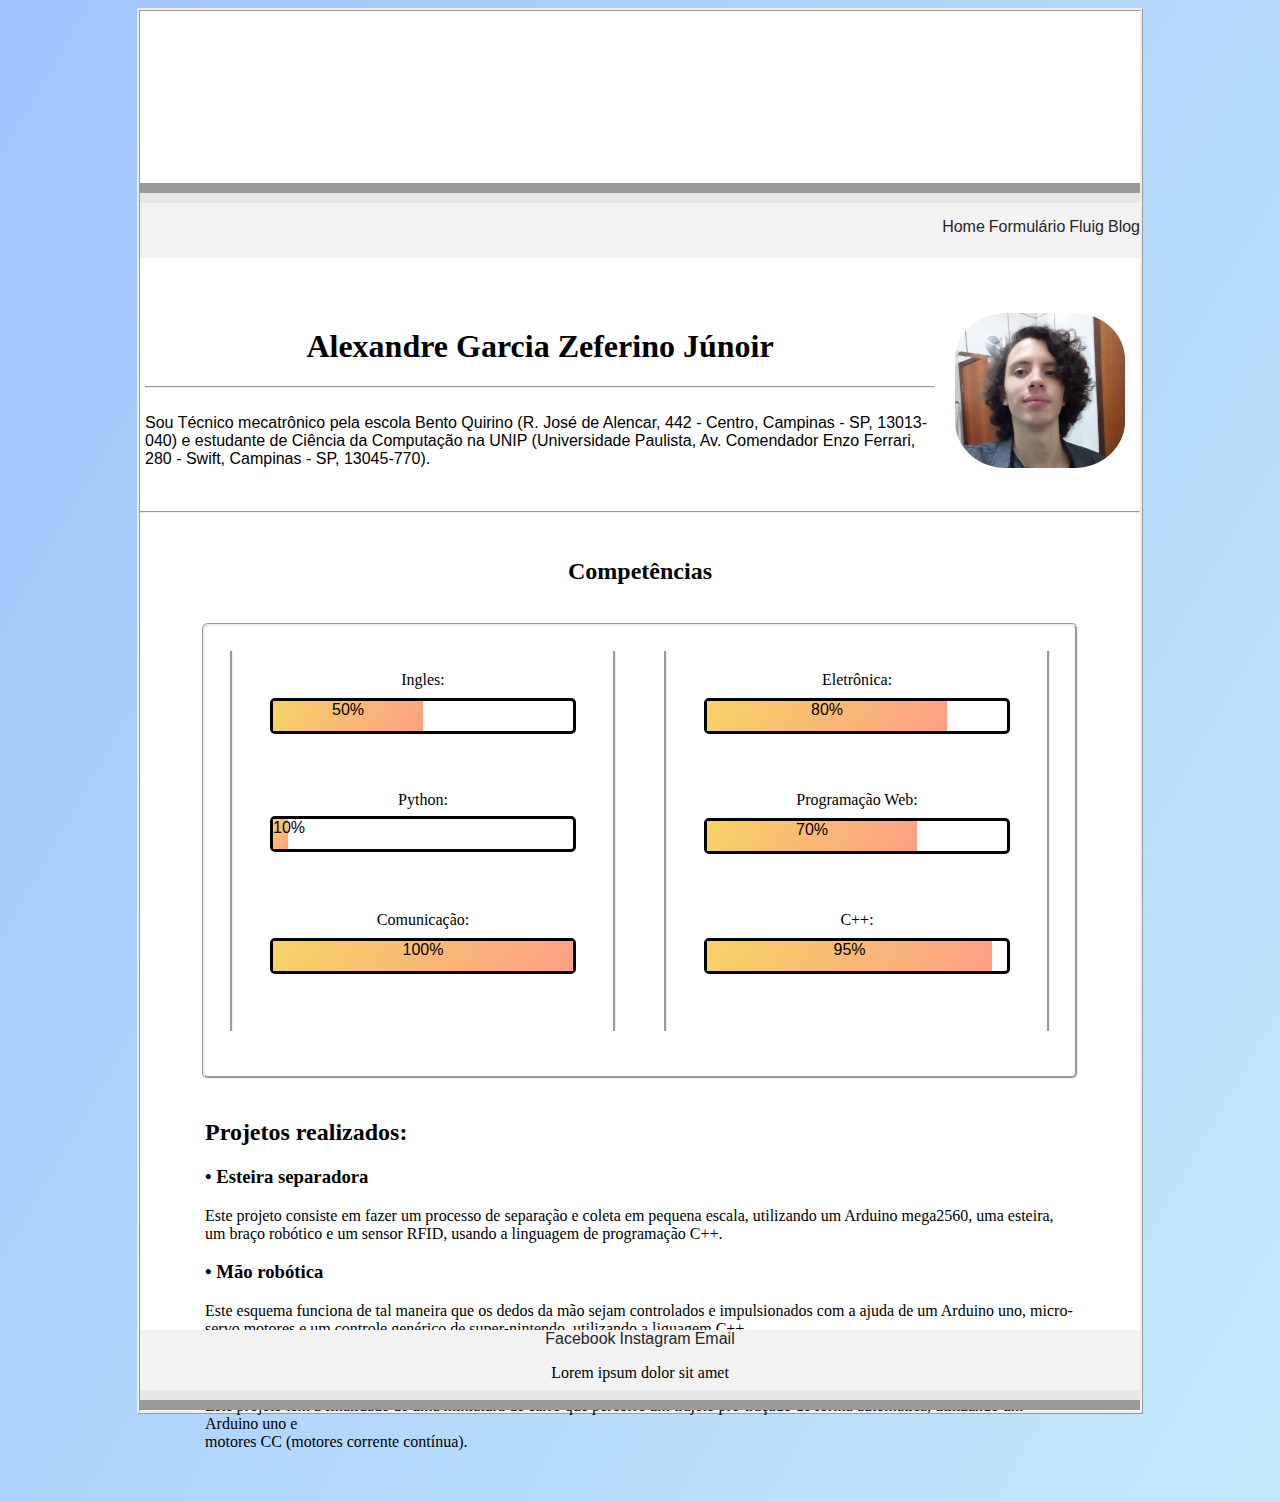
<file: index.html>
<!DOCTYPE html>
<html>
<head>

	<meta charset="utf-8">
	<meta name="viewport" content="width=device-width, initial-scale=1">

	<title>Desafio fluig home</title>

	<link rel="stylesheet" type="text/css" href="desafio fluig home(portfolio)/desafio fluig home css.css">



</head>

<body id="color">
	<div class="tudo">
		<header>

			<div class="Gray-rectangle">
			</div>

			<div class="Whitegray-rectangle">
			</div>

					
			<div class="nav">
				<nav>

					<a href="#" class="link">Home</a>
					<a href="desafio fluig formulario/desafio fluig.html" class="link">Formulário</a>
					<a href="desafio fluig fluig/desafio fluig fluig.html" class="link">Fluig</a>
					<a href="desafio fluig blog/desafio fluig blog.html" class="link">Blog</a>
							
				</nav>
			</div>	

			<div class="titulo">

				<center><p id="nome_text"><h1>Alexandre Garcia Zeferino Júnoir</h1></p></center>

				<hr />
				<br />

				<a>Sou Técnico mecatrônico pela escola Bento Quirino (R. José de Alencar, 442 - Centro, Campinas - SP, 13013-040) e estudante de Ciência da Computação na UNIP (Universidade Paulista, Av. Comendador Enzo Ferrari, 280 - Swift, Campinas - SP, 13045-770).</a>

			</div>

			<div class="foto">
				<img id="alexandree" src= "desafio fluig home(portfolio)/alexandre 2.jpeg" alt="Alexandre Garcia Zeferino Junior" width="170px" heigth="170px">
			</div> 

			<hr class="separaçao" />

		</header>

		<main>

			<div class="Competencias_text">
				<p id="titulo_competencias"><h2>Competências</h2></p>
			</div>

			<div class="div_geral_graficos">

				<div class="graficos_1">

					<div class="grafico_ingles">

						<p>Ingles:</p>
						<br />
						<div class="grafico1">
							<div class="porc_1">
								<a>50%</a>
							</div>

						</div>

					</div>

					<div class="grafico_python">
						<p>Python:</p><br />
						<br />
						<div class="grafico2">
							<div class="porc_2">
								<a>10%</a>
							</div>

						</div>

					</div>

					<div class="grafico_comunicacao">
					<p>Comunicação:</p>
					<br />	
						<div class="grafico3">
							<div class="porc_3">
								<a>100%</a>	
							</div>

						</div>

					</div>

				</div>



				<div class="graficos_2">

					<div class="grafico_eletronica">
					<p>Eletrônica:</p>
					<br />
						<div class="grafico4">
							<div class="porc_4">
								<a>80%</a>
							</div>

						</div>

					</div>

					<div class="grafico_programacao_web">
					<p>Programação Web:</p>
					<br />	
						<div class="grafico5">
							<div class="porc_5">
								<a>70%</a>
							</div>

						</div>

					</div>

					<div class="grafico_programacao_arduino">
						<p>C++:</p>
						<br />
							<div class="grafico6">
								<div class="porc_6">
									<a>95%</a>
								</div>
							</div>
					</div>

				</div>

			</div>
	

			<div class="projetos">
				<p><h2>Projetos realizados:</h2></p>
				
				<p><h3>• Esteira separadora</h3></p>
                    <p>Este projeto consiste em fazer um processo de separação e coleta em pequena escala, utilizando um Arduino mega2560, uma esteira, um braço robótico e um sensor RFID, usando a linguagem de programação C++.</p>
                    <p><h3>• Mão robótica</h3></p>
                    <p>Este esquema funciona de tal maneira que os dedos da mão sejam controlados e impulsionados com a ajuda de um Arduino uno, micro-servo motores e um controle genérico de super-nintendo, utilizando a liguagem C++.</p>
                    <p><h3>• Carro automatizado</h3></p>
                    <p>Este projeto tem a finalidade de uma miniatura de carro que percorre um trajeto pré-traçado de forma automática, utilizando um Arduino uno e<br /> motores CC (motores corrente contínua).</p>
              </div> 

			</div>


		</main>

		<footer>
			
			<div class="rodape">
				<nav>

					<a href="https://www.facebook.com/totvsip" target="_blank" class="link">Facebook</a>

					<a href="https://www.instagram.com/totvs/" target="_blank" class="link">Instagram</a>
 
					<a href="https://mail.google.com/mail/u/0/#inbox" target="_blank" class="link">Email</a>

						<p>Lorem ipsum dolor sit amet</p>
				</nav>
			</div>

			<div class="Whitegray-rectangle1">
			</div>

			<div class="Gray-rectangle1">
			</div>


		</footer>

	</div>



</body>
</html>
</file>
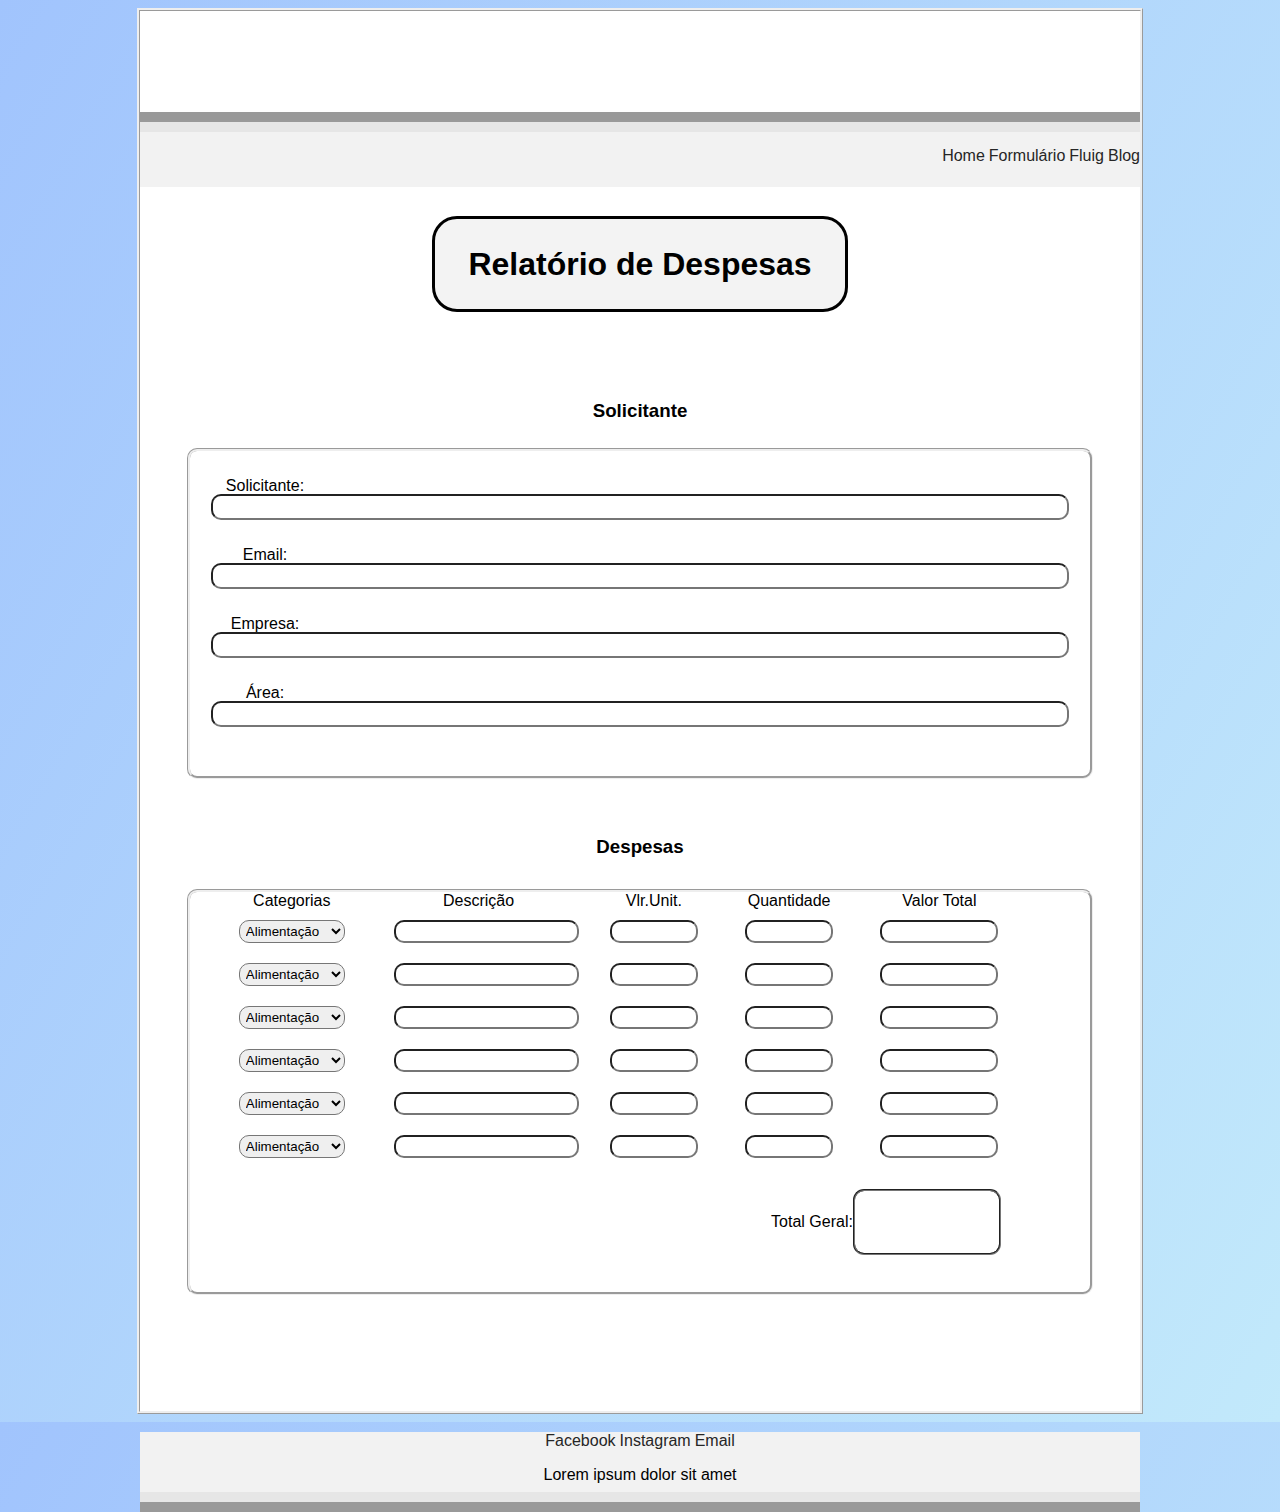
<file: desafio fluig formulario/desafio fluig.html>
<!DOCTYPE html>
<html>
	<head>
		<meta charset="utf-8">
		<meta name="viewport" content="width=device-width, initial-scale=1">
		<title>Relatório de Despesas</title>

		<link rel="stylesheet" type="text/css" href="desafio fluig css.css">


	</head>

	<body id="color">
		<div class="tudo">
			

				<header>

					<div class="Gray-rectangle">
					</div>

					<div class="Whitegray-rectangle">
					</div>

					
					<div class="nav">
						<nav>

								<a href="../index.html" class="link">Home</a>
								<a href="#" class="link">Formulário</a>
								<a href="../desafio fluig fluig/desafio fluig fluig.html" class="link">Fluig</a>
								<a href="../desafio fluig blog/desafio fluig blog.html" class="link">Blog</a>
							
						</nav>
					</div>	

					<div class="titulo">

						<a><h1>Relatório de Despesas</h1></a>

					</div>

				</header>

			



			<main>
				<div class="solicitante">
					<center><a id="text_solicitante"><h3>Solicitante</h3></a></center>
				</div>
				
				<div class="solicitante_infos">
					<div class="paragrafos_solicitante">
						<p>Solicitante:</p>
					</div>
					<br />
					<input type="text" class="inp_text_solicitante" size="100" />
					<br />
					<div class="paragrafos_solicitante">
						<p>Email:</p>
					</div>
					<br />
					<input type="text" class="inp_text_solicitante" size="100" />
					<br />
					<div class="paragrafos_solicitante">
						<p>Empresa:</p>
					</div>
					<br />
					<input type="text" class="inp_text_solicitante" size="100" />
					<br />
					<div class="paragrafos_solicitante">
						<p>Área:</p>
					</div>
					<br />
					<input type="text" class="inp_text_solicitante" size="100" />
				</div>

				<div class="despesas">
					<center><a><h3 id="text_despesas">Despesas</h3></a></center>
				</div>

				<div class="despesas_infos">

					<div class="categoria">

						<a>Categorias</a>
						<br />
						<select class="inp_selecionar" name="selecionar">
							<option>Alimentação</option>
							<option>Pedágio</option>
							<option>Hospedagem</option>
							<option>Combustível</option>
							<option>Outra</option>

						</select>

						<select class="inp_selecionar" name="selecionar">
							<option>Alimentação</option>
							<option>Pedágio</option>
							<option>Hospedagem</option>
							<option>Combustível</option>
							<option>Outra</option>
								
						</select> 

						<select class="inp_selecionar" name="selecionar">
							<option>Alimentação</option>
							<option>Pedágio</option>
							<option>Hospedagem</option>
							<option>Combustível</option>
							<option>Outra</option>
								
						</select> 

						<select class="inp_selecionar" name="selecionar">
							<option>Alimentação</option>
							<option>Pedágio</option>
							<option>Hospedagem</option>
							<option>Combustível</option>
							<option>Outra</option>
								
						</select> 

						<select class="inp_selecionar" name="selecionar">
							<option>Alimentação</option>
							<option>Pedágio</option>
							<option>Hospedagem</option>
							<option>Combustível</option>
							<option>Outra</option>

						</select>

						<select class="inp_selecionar" name="selecionar">
							<option>Alimentação</option>
							<option>Pedágio</option>
							<option>Hospedagem</option>
							<option>Combustível</option>
							<option>Outra</option>

						</select>

					</div>

					<div class="descricão_infos">
						<a>Descrição</a>
						<br />
						<input type="text" class="inp_text" name="fname"><br />
						<input type="text" class="inp_text" name="fname"><br />
						<input type="text" class="inp_text" name="fname"><br />
						<input type="text" class="inp_text" name="fname"><br />
						<input type="text" class="inp_text" name="fname"><br />
						<input type="text" class="inp_text" name="fname"><br />
					</div>

					<div class="vlr_unit">
						<a>Vlr.Unit.</a>
						<br />
						<input type="number" class="inp_numb"><br />
						<input type="number" class="inp_numb"><br />
						<input type="number" class="inp_numb"><br />
						<input type="number" class="inp_numb"><br />
						<input type="number" class="inp_numb"><br />
						<input type="number" class="inp_numb"><br />
					</div>

					<div class="quantidade">
						<a>Quantidade</a>
						<br />
						<input type="number" class="inp_numb_qntd"><br />
						<input type="number" class="inp_numb_qntd"><br />
						<input type="number" class="inp_numb_qntd"><br />
						<input type="number" class="inp_numb_qntd"><br />
						<input type="number" class="inp_numb_qntd"><br />
						<input type="number" class="inp_numb_qntd"><br />
					</div>

					<div class="valor_total">
						<a>Valor Total</a>
						<input type="number" class="inp_numb_valor_total"><br />
						<input type="number" class="inp_numb_valor_total"><br />
						<input type="number" class="inp_numb_valor_total"><br />
						<input type="number" class="inp_numb_valor_total"><br />
						<input type="number" class="inp_numb_valor_total"><br />
						<input type="number" class="inp_numb_valor_total"><br />
					</div>	

					<div class="total_geral">
					</div>

				</div>


					<div class="box_total_geral">	<!--aqui é a div do total geral-->
						<a>Total Geral:</a>

						<input type="number" class="inp_total_geral" >
					</div>


				



			</main>

			<footer>
				<div class="rodape">
					<nav>
						
							<a href="https://www.facebook.com/totvsip" target="_blank" class="link">Facebook</a>

							<a href="https://www.instagram.com/totvs/" target="_blank" class="link">Instagram</a>
							
							<a href="https://mail.google.com/mail/u/0/#inbox" target="_blank" class="link">Email</a>

						<p>Lorem ipsum dolor sit amet</p>
					</nav>
				</div>

				<div class="Whitegray-rectangle1">
				</div>

				<div class="Gray-rectangle1">
				</div>
			</footer>

		</div>
	</body>
</html>
</file>
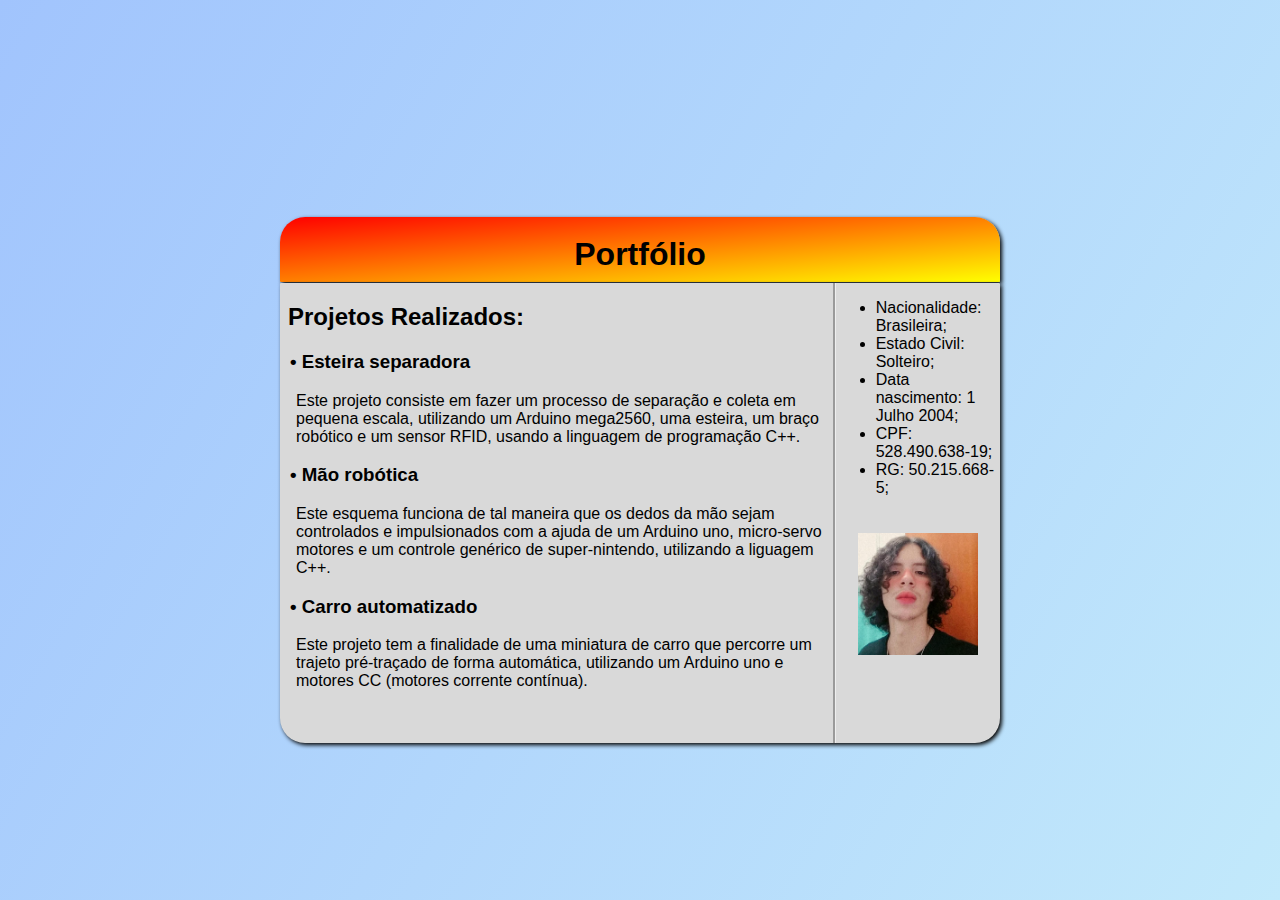
<file: Portfolio/Portifolio pronto.html>
<html>
  <head>
          
    <link rel="stylesheet" type="text/css" href="portifolio css.css">

    </head>
    <body id="color">

      <div class="tudo">
          <div class="Brown-box">
             <center>
             <h1 id="portifolio">Portfólio</h1>
             </center>
          </div>
          <div class="gray-box"> <!--container-->
              <div class="child">
                  <h2 id="projetos">Projetos Realizados:</h2>
                    <p><h3>• Esteira separadora</h3></p>
                    <p>Este projeto consiste em fazer um processo de separação e coleta em pequena escala, utilizando um Arduino mega2560, uma esteira, um braço robótico e um sensor RFID, usando a linguagem de programação C++.</p>
                    <p><h3>• Mão robótica</h3></p>
                    <p>Este esquema funciona de tal maneira que os dedos da mão sejam controlados e impulsionados com a ajuda de um Arduino uno, micro-servo motores e um controle genérico de super-nintendo, utilizando a liguagem C++.</p>
                    <p><h3>• Carro automatizado</h3></p>
                    <p>Este projeto tem a finalidade de uma miniatura de carro que percorre um trajeto pré-traçado de forma automática, utilizando um Arduino uno e<br /> motores CC (motores corrente contínua).</p>
              </div>      
          <div class="child2">
              <ul>
                  <li>Nacionalidade: Brasileira;</li>
                  <li>Estado Civil: Solteiro;</li>
                  <li>Data nascimento: 1 Julho 2004;</li>
                  <li>CPF: 528.490.638-19;</li>
                  <li>RG: 50.215.668-5;</li>
             </ul>
            <center>
                <img id="alexandree" src= "alexandre.png" alt="Alexandre Garcia Zeferino Junior" width="120px" heigth="120px">
            </center>
          </div>
        </div>


  
  </div>
  </body>
</html>
</file>
<file: desafio fluig home(portfolio)/desafio fluig home css.css>
#color{
	background-image: linear-gradient(120deg, #a1c4fd 0%, #c2e9fb 100%);
}

.tudo{
	border: ridge;
	z-index: 1;
	position: relative;
	width: 1000px;
	height: 1400px;
	background: white;
	margin: auto;
	align-content: center;
	text-align: center
}



.Gray-rectangle{
	background: #999999;
	width: 1000px;
	height: 10px;
}

	.Whitegray-rectangle{
		background: #e6e6e6;
		width: 1000px;
		height: 10px;
	}

				
		.nav{
			position: relative;
			padding-top: 15px;
			background: #f2f2f2;
			width: 1000px;
			height: 40px;
			margin: auto;
			float: right;
			align-content: ;
			text-align: right;
		}

				.link:link{
					text-decoration: none;
					color: #262626;
				}

					.link:visited{
						color: #262626;
					}

						.link:hover{
							color: #8c8c8c;
						}

							.link:active{
								color: #000000;
							}

								.titulo{
									padding: 5px;
									
									align-items: flex-start;
									justify-content: flex-start;
									text-align: left;
									position: relative;
									width: 790px;
									height: 200px;
									background: white;
									margin:;
									
									top: 70px;
								}

									.foto{
										bottom: 100px;
										left: 815px;
										z-index: 6;
										background: white;
										position: relative;
										width: 170px;
										height: 170px;
									}

										#alexandree{
											border-radius: 30%;
										}

											#nome_text{
												font-family: Arial, Helvetica, sans-serif;
												
											}

												.separaçao{
													position: relative;
													bottom: 80px;

												}

.Competencias_text{
	text-align: center;
	margin: auto;
	background: white;
	position: relative;
	width: 180px;
	height: 40px;
	bottom: 65px;
}

	#titulo_competencias{
		font-family: Arial, Helvetica, sans-serif;
		font: 30px black;
	}
		.div_geral_graficos{
			border-radius: 6px 6px 6px 6px ;
			border: groove;
			position: relative;
			margin: auto;
			width: 870px;
			height: 450px;
			background: white;
			bottom: 40px;
		}

			.graficos_1{
				border-left-style: groove;
				border-right-style: groove;
				float: left;
				background: white;
				position: relative;
				width: 380px;
				height: 380px;
				left: 25px;
				top: 25px;
			}

				.grafico_ingles{
					margin: auto;
					position: relative;
					width: 340px;
					height: 60px;
					background: white;
					margin-top: 20px;
				}

					.grafico1{
						margin: auto;
						border-radius: 5px 5px 5px 5px;
						border: solid;
						background: white;
						position: relative;
						width: 300px;
						height: 30px;
						bottom: 25px;
					}

						.porc_1{
							background-image: linear-gradient(120deg, #f6d365 0%, #fda085 100%);
							width: 150px;
							height: 30px;
							position: relative;
						}

				.grafico_python{
					margin: auto;
					position: relative;
					width: 340px;
					height: 60px;
					background: white;
					margin-top: 60px;
				}

					.grafico2{
						margin: auto;
						border-radius: 5px 5px 5px 5px;
						border: solid;
						background: white;
						position: relative;
						width: 300px;
						height: 30px;
						bottom: 45px;
					}

						.porc_2{
								background-image: linear-gradient(120deg, #f6d365 0%, #fda085 100%);
								width: 15px;
								height: 30px;
								position: relative;
							}

				.grafico_comunicacao{
					margin: auto;
					position: relative;
					width: 340px;
					height: 60px;
					background: white;
					margin-top: 60px;
				}

					.grafico3{
						margin: auto;
						border-radius: 5px 5px 5px 5px;
						border: solid;
						background: white;
						position: relative;
						width: 300px;
						height: 30px;
						bottom: 25px;
					}

						.porc_3{
								background-image: linear-gradient(120deg, #f6d365 0%, #fda085 100%);
								width: 300px;
								height: 30px;
								position: relative;
							}








			.graficos_2{
				border-right-style: groove;
				border-left-style: groove;
				float: right;
				background: white;
				position: relative;
				width: 380px;
				height: 380px;
				right: 25px;
				top: 25px;
			}
				.grafico_eletronica{
					margin: auto;
					position: relative;
					width: 340px;
					height: 60px;
					background: white;
					margin-top: 20px;
				}

					.grafico4{
						margin: auto;
						border-radius: 5px 5px 5px 5px;
						border: solid;
						background: white;
						position: relative;
						width: 300px;
						height: 30px;
						bottom: 25px;
					}

						.porc_4{
							background-image: linear-gradient(120deg, #f6d365 0%, #fda085 100%);
							width: 240px;
							height: 30px;
							position: relative;
						}

				.grafico_programacao_web{
					margin: auto;
					position: relative;
					width: 340px;
					height: 60px;
					background: white;
					margin-top: 60px;
				}

					.grafico5{
						margin: auto;
						border-radius: 5px 5px 5px 5px;
						border: solid;
						background: white;
						position: relative;
						width: 300px;
						height: 30px;
						bottom: 25px;
					}

						.porc_5{
							background-image: linear-gradient(120deg, #f6d365 0%, #fda085 100%);
							width: 210px;
							height: 30px;
							position: relative;
						}
						

				.grafico_programacao_arduino{
					margin: auto;
					position: relative;
					width: 340px;
					height: 60px;
					background: white;
					margin-top: 60px;
				}

					.grafico6{
						margin: auto;
						border-radius: 5px 5px 5px 5px;
						border: solid;
						background: white;
						position: relative;
						width: 300px;
						height: 30px;
						bottom: 25px;
					}

						.porc_6{
							background-image: linear-gradient(120deg, #f6d365 0%, #fda085 100%);
							width: 285px;
							height: 30px;
							position: relative;
						}

.projetos{
	text-align: left;
	margin: auto;
	background: white;
	width: 870px;
	height: 100px;
	position: relative;
	bottom: 20px;
	
}





.rodape{
	text-align: center;
	margin: auto;
	z-index: 3;
    height: 60px;
    width: 1000px;
    background-color: #f2f2f2;
    position: relative;
    bottom: 84px;
}

	.Whitegray-rectangle1{
		margin: auto;
		z-index: 4;
		position: relative;
		background: #e6e6e6;
		width: 1000px;
		height: 10px;
		bottom: 84px;
	}

		.Gray-rectangle1{
			margin: auto;
			z-index: 5;
			position: relative;
			background: #999999;
			width: 1000px;
			height: 10px;
			bottom: 84px;
		}
a{
	font-family: Arial, Helvetica, sans-serif;
}
</file>
<file: desafio fluig formulario/desafio fluig css.css>
#color{
				background-image: linear-gradient(120deg, #a1c4fd 0%, #c2e9fb 100%);
			}

			.tudo{
				border: ridge;
				z-index: 1;
				position: relative;
				width: 1000px;
				height: 1400px;
				background: white;
				margin: auto;
				align-content: center;
				text-align: center
			}

			.Gray-rectangle{
				background: #999999;
				width: 1000px;
				height: 10px;
			}

				.Whitegray-rectangle{
					background: #e6e6e6;
					width: 1000px;
					height: 10px;
				}

				
					.nav{
						position: relative;
						padding-top: 15px;
						background: #f2f2f2;
						width: 1000px;
						height: 40px;
						margin: auto;
						float: right;
						align-content: ;
						text-align: right;
					}

						.link:link{
							text-decoration: none;
							color: #262626;
						}

							.link:visited{
								color: #262626;
							}

								.link:hover{
									color: #8c8c8c;
								}

									.link:active{
										color: #000000;
									}

						.titulo{
							padding: 5px;
							display: flex;
							align-items: center;
							justify-content: center;
							text-align: center;
							border-style: solid;
							border-radius: 25px 25px 25px 25px;
							position: relative;
							width: 400px;
							height: 80px;
							background: #F3F3F3;
							margin: auto;
							top: 29px;
						}

			
			#text_solicitante{
				font-family: Verdana, sans-serif;

			}

				.solicitante{
					display: flex;
					align-items: center;
					justify-content: center;
					position: relative;
					align-content: center;
					width: 120px;
					height: 45px;
					background: white;
					padding: 5px;
					top: 100px;
					margin: auto;
				}

					.solicitante_infos{
						position: relative;
						margin: auto;
						width: 900px;
						height: 325px;
						background: white;
						top: 110px;
						border-radius: 10px 10px 10px 10px;
						border-style: groove;
					}

						.inp_text_solicitante{
							border-radius: 10px 10px 10px 10px;
							width: 850px;
							height: 20px;
						}

							.paragrafos_solicitante{
								position: relative;
								width: 150px;
								height: 15px;
								padding-top: 10px;

							}


			#text_despesas{
				font-family: Verdana, sans-serif;

			}

				.despesas{
					display: flex;
					align-items: center;
					justify-content: center;
					position: relative;
					align-content: center;
					width: 120px;
					height: 45px;
					background: white;
					padding: 5px;
					top: 150px;
					margin: auto;
				}

					.despesas_infos{
						z-index: 2;
						display: flex;
						justify-content: space-evenly;
						flex-direction: row;
						flex-wrap: wrap;
						border-radius: 10px 10px 10px 10px;
						border-style: groove;
						position: relative;
						margin: auto;
						background: white;
						width: 900px;
						height: 400px;
						top: 165px;
					}

						.inp_selecionar{
							border-radius: 10px 10px 10px 10px;
							padding: 2px;
							margin-top: 10px;
							margin-bottom: 10px;
						}



			.inp_text{
				border-radius: 10px 10px 10px 10px;
				padding: 2px;
				margin-top: 10px;
				margin-bottom: 10px;
			}

			.categoria{
				position: relative;
				width: 113px;
				height: 258px;
				background: white;
			}

			.descricão_infos{
				text-align: center;
				position: relative;
				width: 170px;
				height: 258px;
				background: white;
			}

			.vlr_unit{
				text-align: center;
				position: relative;
				width: 90px;
				height: 258px;
				background: white;
			}

			.inp_numb{
				border-radius: 10px 10px 10px 10px;
				padding: 2px;
				margin-top: 10px;
				margin-bottom: 10px;
				width: 80px;
				height: 15px;

			}

			.quantidade{
				text-align: center;
				position: relative;
				width: 90px;
				height: 258px;
				background: white;
			}

			.inp_numb_qntd{
				border-radius: 10px 10px 10px 10px;
				padding: 2px;
				margin-top: 10px;
				margin-bottom: 10px;
				width: 80px;
				height: 15px;
			}

			.valor_total{
				text-align: center;
				position: relative;
				width: 120px;
				height: 258px;
				background: white;
			}

			.inp_numb_valor_total{
				border-radius: 10px 10px 10px 10px;
				padding: 2px;
				margin-top: 10px;
				margin-bottom: 10px;
				width: 110px;
				height: 15px;
			
			}

			.box_total_geral{

				display: flex;
				align-items: center;
				justify-content: center;
				align-content: center;
				position: relative;
				margin: 0;
				top: 42px;
				left: 586px;
				z-index: 3;
				width: 320px;
				height: 100px;
				background:	white;


			}

			.inp_total_geral{
				text-align: center;
				font: 35px black;
				border-style: groove;
				border-radius: 11px 11px 11px 11px;
				width: 140px;
				height: 60px;
			}

			



			.rodape{
				height: 60px;
				width: 1000px;
				background: #f2f2f2;
				position: relative;
				top: 202px;

			}

				.Whitegray-rectangle1{
					position: relative;
					background: #e6e6e6;
					width: 1000px;
					height: 10px;
					top: 202px;
				}

					.Gray-rectangle1{
						position: relative;
						background: #999999;
						width: 1000px;
						height: 10px;
						top: 202px;
					}


				a{
					font-family: Verdana, sans-serif;
				}

				p{
					font-family: Verdana, sans-serif;
				}
</file>
<file: Portfolio/portifolio css.css>
#color{
  background-image: linear-gradient(120deg, #a1c4fd 0%, #c2e9fb 100%);
}

.tudo{
              width: 1152px;
              height: 700px;
              margin: auto;
              align-content: center;
              text-align: left;
          }
          .container {
              position: relative;
          }
          .Brown-box {
              border-radius: 25px 25px 1px 1px;
              position: relative;
              z-index: 1;
              background-image: linear-gradient(to bottom right, red, yellow);
              height: 65px;
              width: 720px;
              margin: auto;
              box-shadow: 2px 2px 4px #000000;
              float: top;
              top: 119px;
          }
          .gray-box {

              display: flex;
              flex-direction: row;
              border-radius: 1px 1px 25px 25px;
              position: relative;
              z-index: 3;
              background: #d9d9d9;
              margin: auto;
              height: 460px;
              width: 720px;
              top: 120px;
              box-shadow: 2px 2px 4px #000000;
              bottom: 1000px;
          }
           #projetos{
              position: relative;
              left: 8px; 
           }
           #portifolio{
              margin: 5px;
              padding-top:  19px;
              font-family: Verdana, sans-serif;
           }
            h3{
              position: relative;
              left: 10px;

            }
            p{
              position: relative;
              left: 16px;

            }

          #alexandree{
              position: relative;
              top: 20px;
            }

          .child{
              font-family: Arial, Helvetica, sans-serif;
              width: 555px;
              height: 460px;
              bottom: 800px;
            }

          .child2{
              border-left-style: groove;
              font-family: Arial, Helvetica, sans-serif;
              width: 165px;
              height: 460px;
            }
</file>
